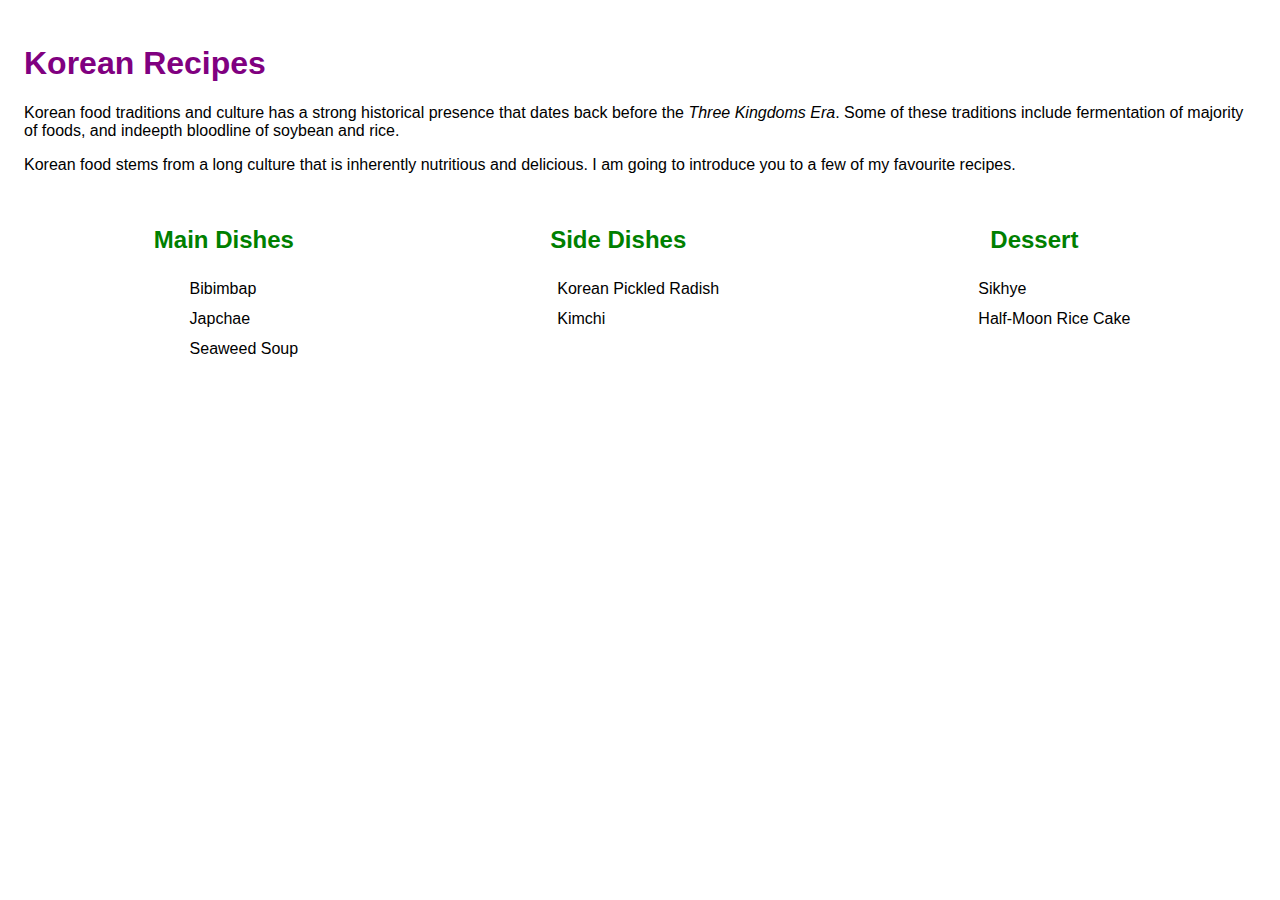
<file: index.html>
<!DOCTYPE html>
<html lang="en">
    <head>
        <meta charset="utf-8">
        <title>Odin Recipes</title>
        <link rel="stylesheet" href="css/style.css">
    </head>

    <body>
        <h1>Korean Recipes</h1>
        <p>
            Korean food traditions and culture has a strong historical presence that dates back before the <em>Three Kingdoms Era</em>. Some of these traditions include fermentation of majority of foods, and indeepth bloodline of soybean and rice. 
        </p>
        <p>
            Korean food stems from a long culture that is inherently nutritious and delicious. I am going to introduce you to a few of my favourite recipes.
        </p>

        <div class="main">
            <div class="dish">
                <h2>Main Dishes</h2>
                <ul>
                    <a href="./recipes/bibimbap.html" target="_blank"><li>Bibimbap</li></a>
                    <a href="./recipes/japchae.html" target="_blank"><li>Japchae</li></a>
                    <a href="./recipes/seaweed.html" target="_blank"><li>Seaweed Soup</li></a>
                </ul>
            </div>

            <div class="dish">
                <h2>Side Dishes</h2>
                <ul>
                    <a href="./recipes/radish.html" target="_blank"><li>Korean Pickled Radish</li></a>
                    <a href="./recipes/kimchi.html" target="_blank"><li>Kimchi</li></a>
                </ul>
            </div>
            
            <div class="dish">
                <h2>Dessert</h2>
                    <ul>
                        <a href="" target="_blank"><li>Sikhye</li></a>
                        <a href="" target="_blank"><li>Half-Moon Rice Cake</li></a>
                    </ul>
            </div>
        

        
        </div>

        
    </body>
</html>
</file>
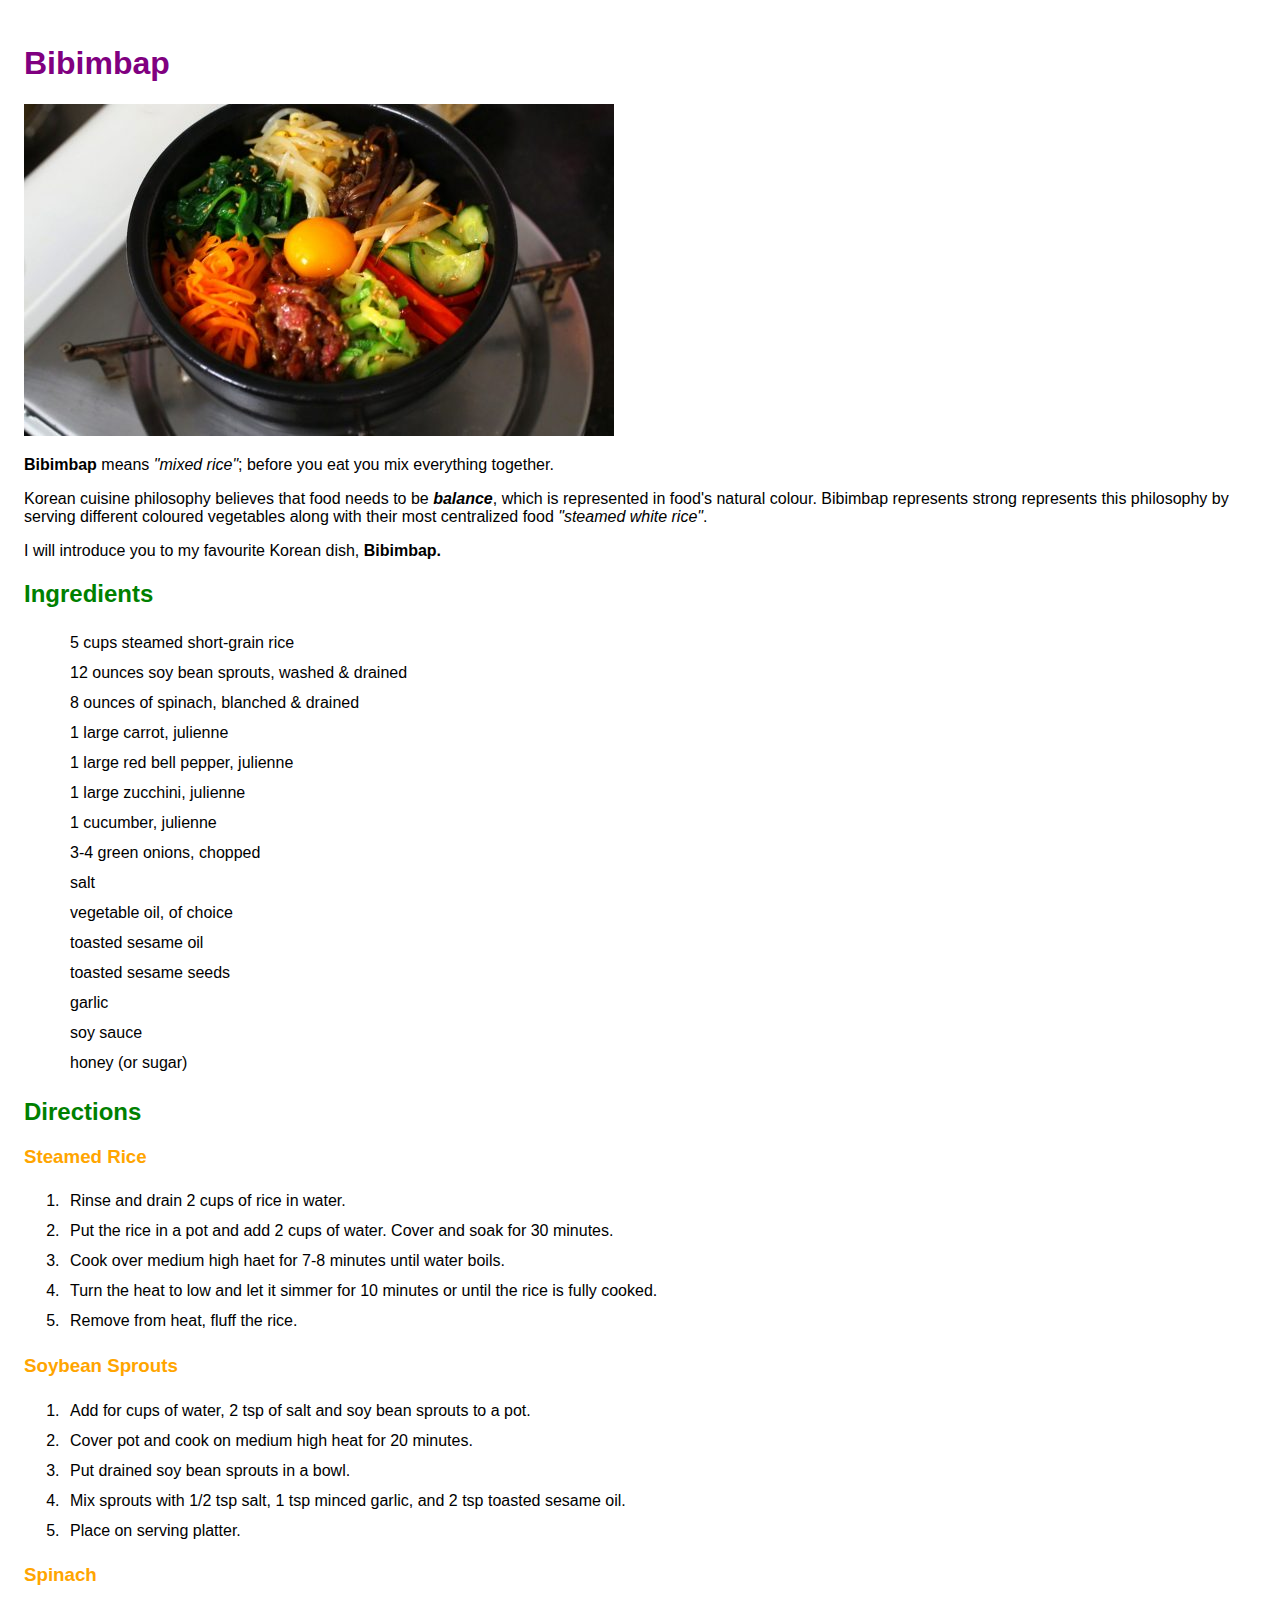
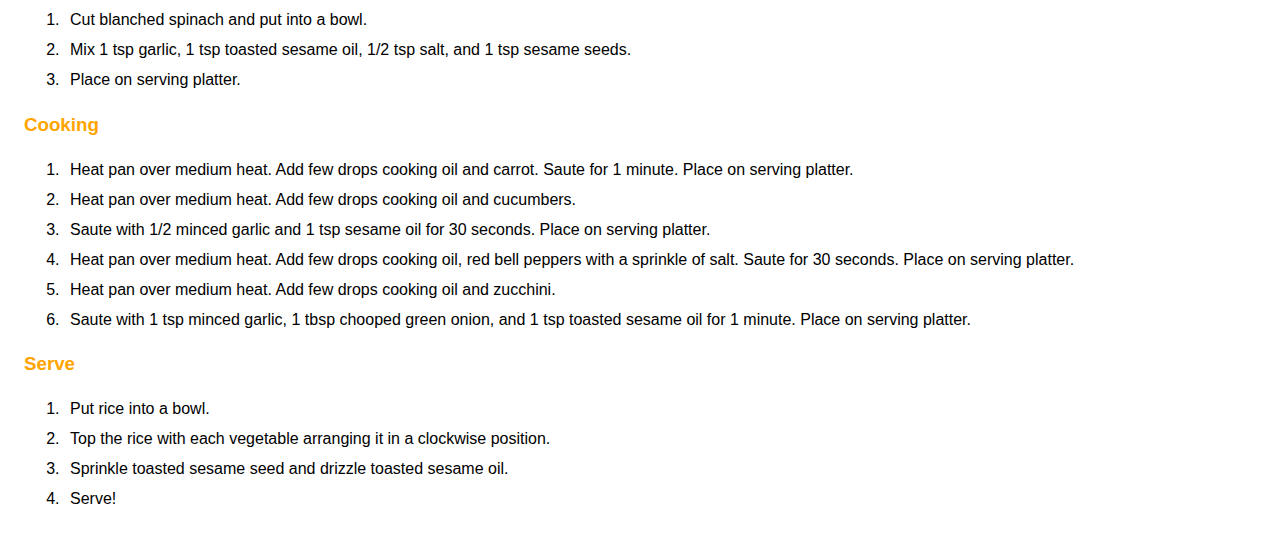
<file: recipes/bibimbap.html>
<!DOCTYPE html>
<html lang="en">
    <head>
        <meta charset="utf-8">
        <title>Bibimbap</title>
        <link rel="stylesheet" href="../css/style.css">
    </head>

    <body>
        <h1>Bibimbap</h1>
        <img src="../img/bibimbap.jpg" alt="Bibimbap">
        
        <p><strong>Bibimbap</strong> means <em>"mixed rice"</em>; before you eat you mix everything together.</p>
        <p>Korean cuisine philosophy believes that food needs to be <strong><em>balance</em></strong>, which is represented in food's natural colour. Bibimbap represents strong represents this philosophy by serving different coloured vegetables along with their most centralized food <em>"steamed white rice"</em>.</p>
        <p>I will introduce you to my favourite Korean dish, <strong>Bibimbap.</strong></p>

        <h2>Ingredients</h2>
        <ul>
            <li>5 cups steamed short-grain rice</li>
            <li>12 ounces soy bean sprouts, washed & drained</li>
            <li>8 ounces of spinach, blanched & drained</li>
            <li>1 large carrot, julienne</li>
            <li>1 large red bell pepper, julienne</li>
            <li>1 large zucchini, julienne</li>
            <li>1 cucumber, julienne</li>
            <li>3-4 green onions, chopped</li>
            <li>salt</li>
            <li>vegetable oil, of choice</li>
            <li>toasted sesame oil</li>
            <li>toasted sesame seeds</li>
            <li>garlic</li>
            <li>soy sauce</li>
            <li>honey (or sugar)</li>
        </ul>

        <h2>Directions</h2>

        <h3>Steamed Rice</h3>
        <ol>
            <li>Rinse and drain 2 cups of rice in water.</li>
            <li>Put the rice in a pot and add 2 cups of water. Cover and soak for 30 minutes.</li>
            <li>Cook over medium high haet for 7-8 minutes until water boils.</li>
            <li>Turn the heat to low and let it simmer for 10 minutes or until the rice is fully cooked.</li>
            <li>Remove from heat, fluff the rice.</li>
        </ol>

        <h3>Soybean Sprouts</h3>
        <ol>
            <li>Add for cups of water, 2 tsp of salt and soy bean sprouts to a pot.</li>
            <li>Cover pot and cook on medium high heat for 20 minutes.</li>
            <li>Put drained soy bean sprouts in a bowl.</li>
            <li>Mix sprouts with 1/2 tsp salt, 1 tsp minced garlic, and 2 tsp toasted sesame oil.</li>
            <li>Place on serving platter.</li>
        </ol>

        <h3>Spinach</h3>
        <ol>
            <li>Cut blanched spinach and put into a bowl.</li>
            <li>Mix 1 tsp garlic, 1 tsp toasted sesame oil, 1/2 tsp salt, and 1 tsp sesame seeds.</li>
            <li>Place on serving platter.</li>
        </ol>

        <h3>Cooking</h3>
        <ol>
            <li>Heat pan over medium heat. Add few drops cooking oil and carrot. Saute for 1 minute. Place on serving platter.</li>
            <li>Heat pan over medium heat. Add few drops cooking oil and cucumbers.</li>
            <li>Saute with 1/2 minced garlic and 1 tsp sesame oil for 30 seconds. Place on serving platter.</li>
            <li>Heat pan over medium heat. Add few drops cooking oil, red bell peppers with a sprinkle of salt. Saute for 30 seconds. Place on serving platter.</li>
            <li>Heat pan over medium heat. Add few drops cooking oil and zucchini.</li>
            <li>Saute with 1 tsp minced garlic, 1 tbsp chooped green onion, and 1 tsp toasted sesame oil for 1 minute. Place on serving platter.</li>
        </ol>

        <h3>Serve</h3>
        <ol>
            <li>Put rice into a bowl.</li>
            <li>Top the rice with each vegetable arranging it in a clockwise position.</li>
            <li>Sprinkle toasted sesame seed and drizzle toasted sesame oil.</li>
            <li>Serve!</li>
        </ol>
    </body>
</html>
</file>
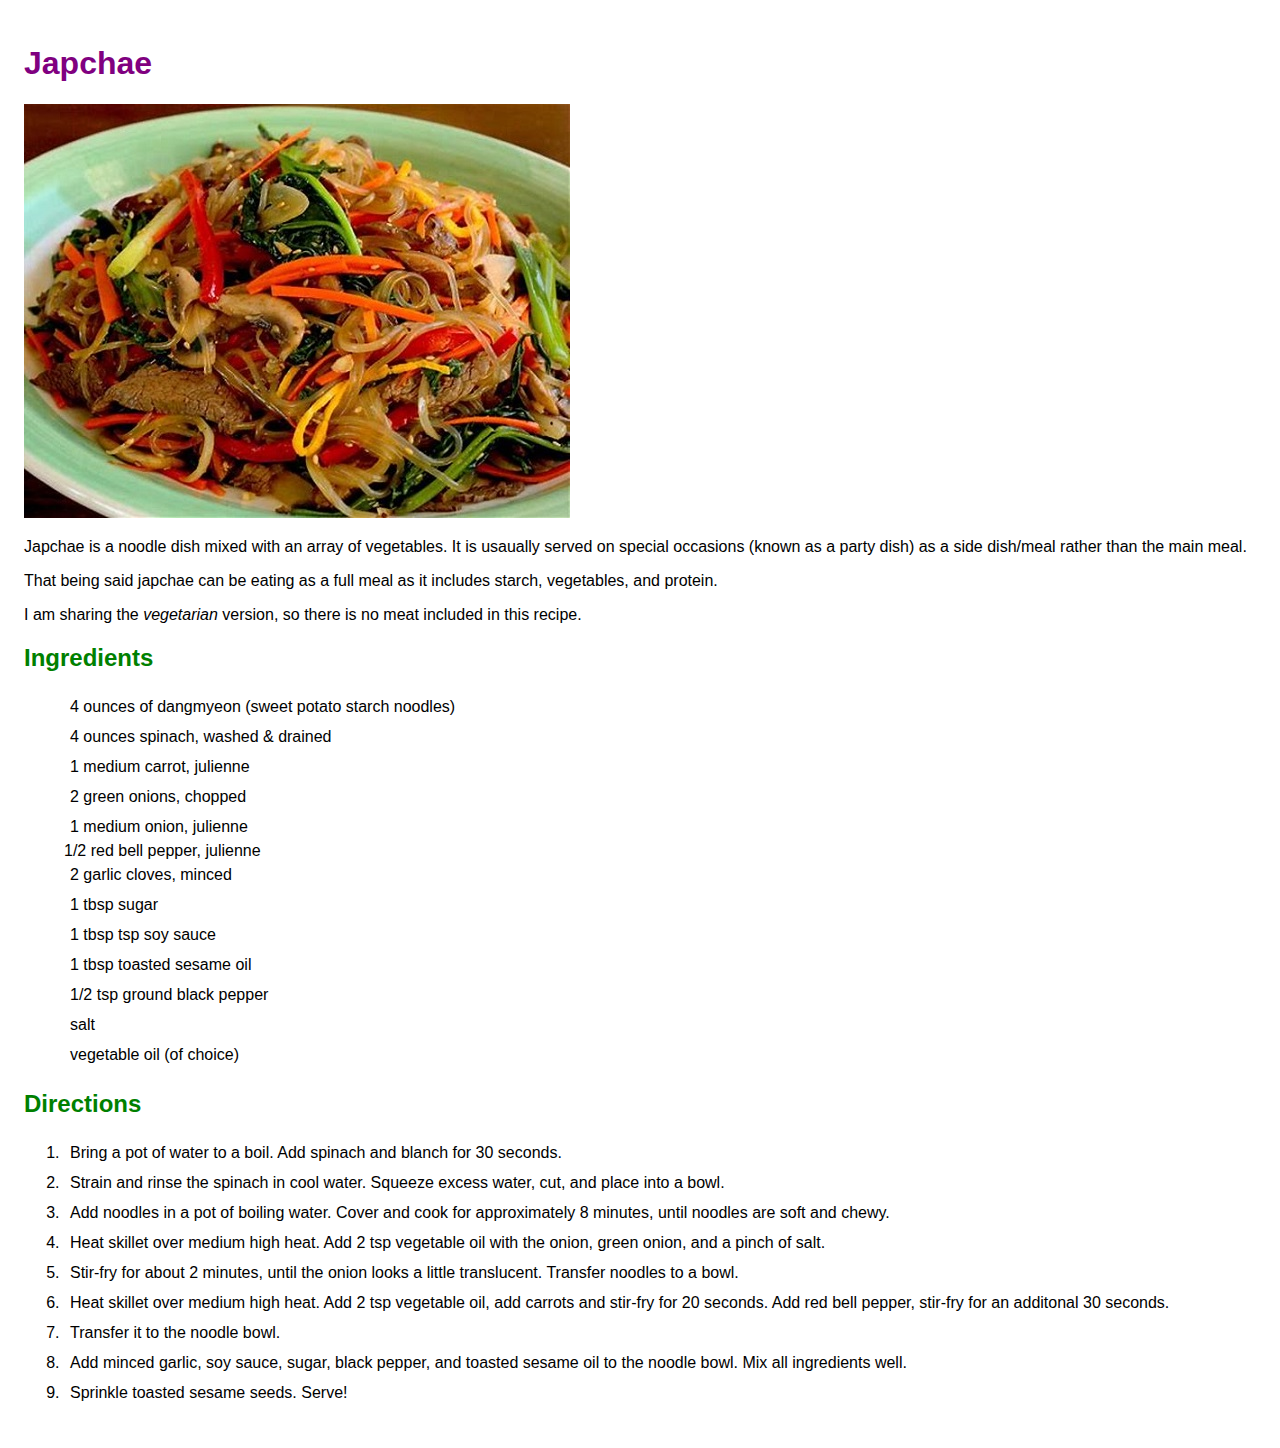
<file: recipes/japchae.html>
<!DOCTYPE html>
<html lang="en">
    <head>
        <meta charset="utf-8">
        <title>Japchae</title>
        <link rel="stylesheet" href="../css/style.css">
    </head>
    <body>
        <h1>Japchae</h1>
        <img src="../img/japchae.jpg">
        <p>Japchae is a noodle dish mixed with an array of vegetables. It is usaually served on special occasions (known as a party dish) as a side dish/meal rather than the main meal.</p>
        <p>That being said japchae can be eating as a full meal as it includes starch, vegetables, and protein.</p>
        <p>I am sharing the <em>vegetarian</em> version, so there is no meat included in this recipe.</p>

        <h2>Ingredients</h2>
        <ul>
            <li>4 ounces of dangmyeon (sweet potato starch noodles)</li>
            <li>4 ounces spinach, washed & drained</li>
            <li>1 medium carrot, julienne</li>
            <li>2 green onions, chopped</li>
            <li>1 medium onion, julienne</li>
            <l1>1/2 red bell pepper, julienne</li>
            <li>2 garlic cloves, minced</li>
            <li>1 tbsp sugar</li>
            <li>1 tbsp tsp soy sauce</li>
            <li>1 tbsp toasted sesame oil</li>
            <li>1/2 tsp ground black pepper</li>
            <li>salt</li>
            <li>vegetable oil (of choice)</li>
        </ul>

        <h2>Directions</h2>
        <ol>
            <li>Bring a pot of water to a boil. Add spinach and blanch for 30 seconds.</li>
            <li>Strain and rinse the spinach in cool water. Squeeze excess water, cut, and place into a bowl.</li>
            <li>Add noodles in a pot of boiling water. Cover and cook for approximately 8 minutes, until noodles are soft and chewy.</li>
            <li>Heat skillet over medium high heat. Add 2 tsp vegetable oil with the onion, green onion, and a pinch of salt.</li>
            <li>Stir-fry for about 2 minutes, until the onion looks a little translucent. Transfer noodles to a bowl.</li>
            <li>Heat skillet over medium high heat. Add 2 tsp vegetable oil, add carrots and stir-fry for 20 seconds. Add red bell pepper, stir-fry for an additonal 30 seconds.</li>
            <li>Transfer it to the noodle bowl.</li>
            <li>Add minced garlic, soy sauce, sugar, black pepper, and toasted sesame oil to the noodle bowl. Mix all ingredients well.</li> 
            <li>Sprinkle toasted sesame seeds. Serve!</li>
        </ol>
    </body>
</html>
</file>
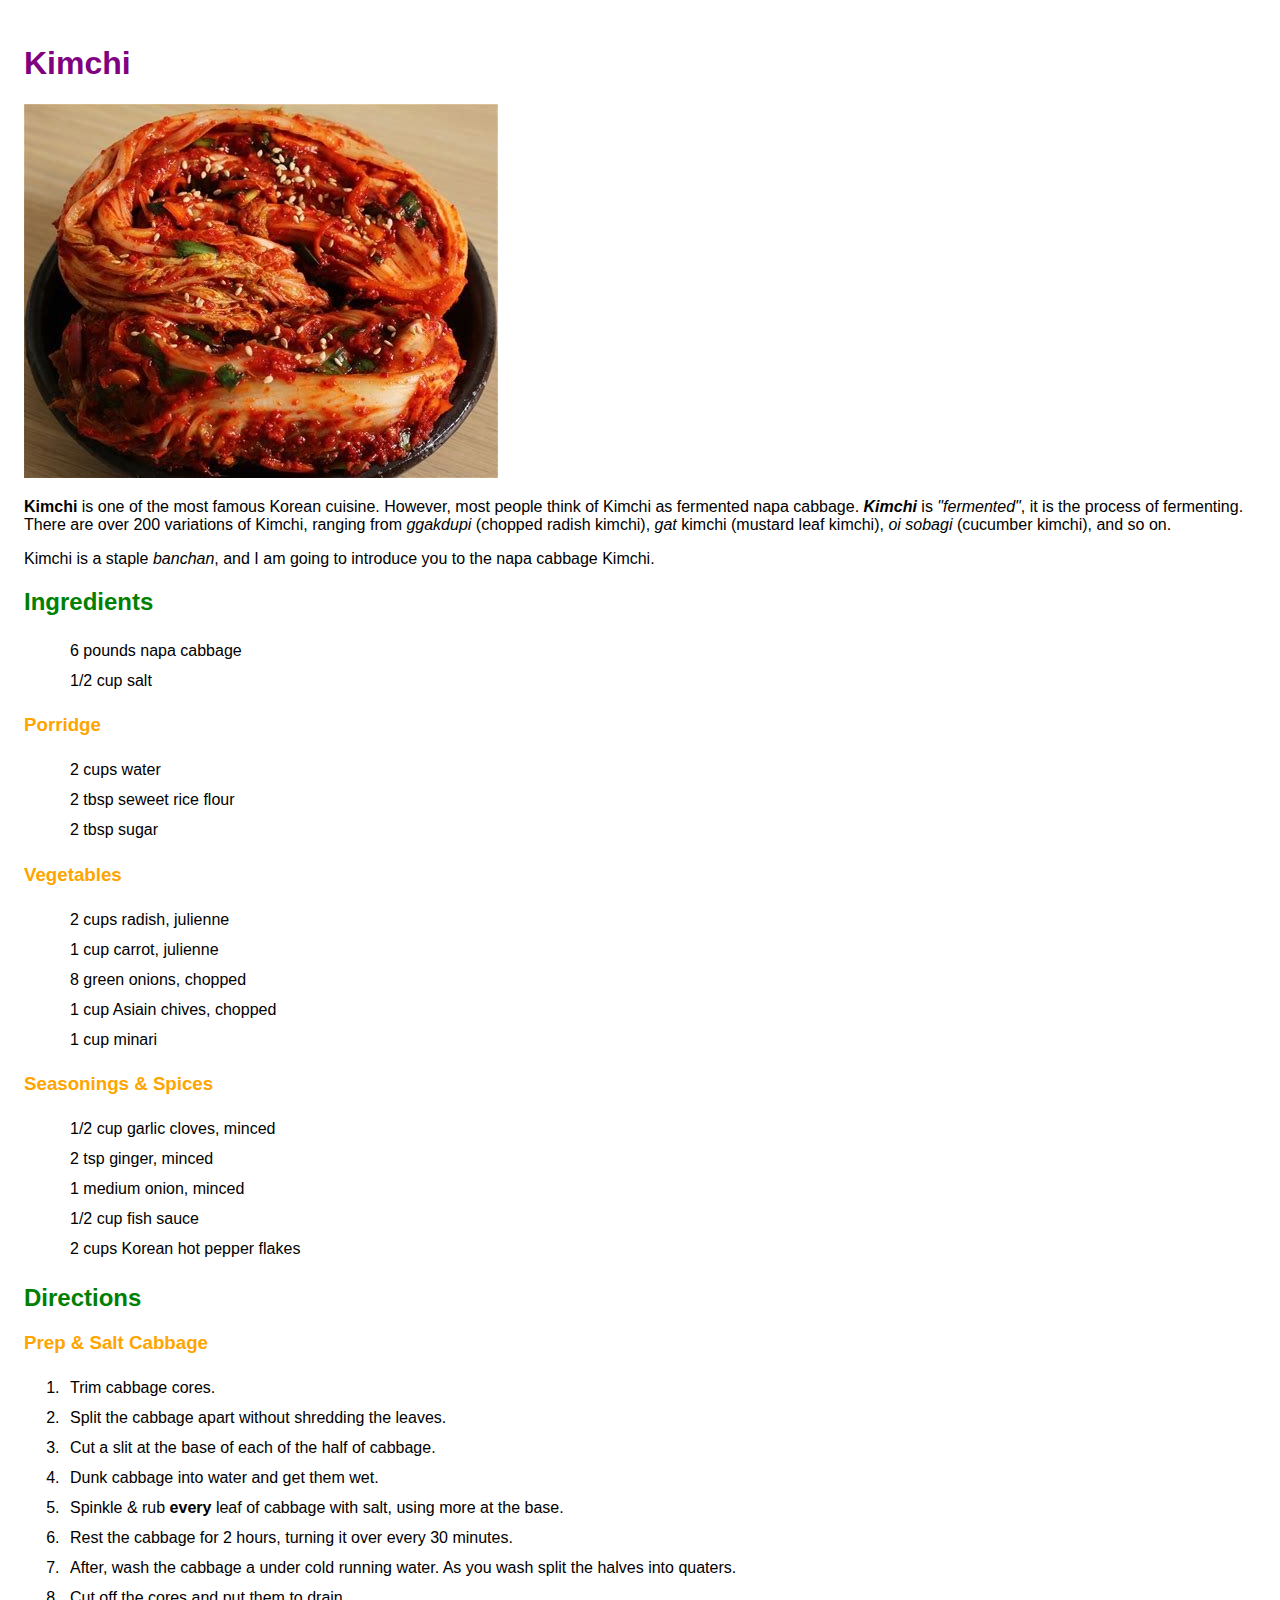
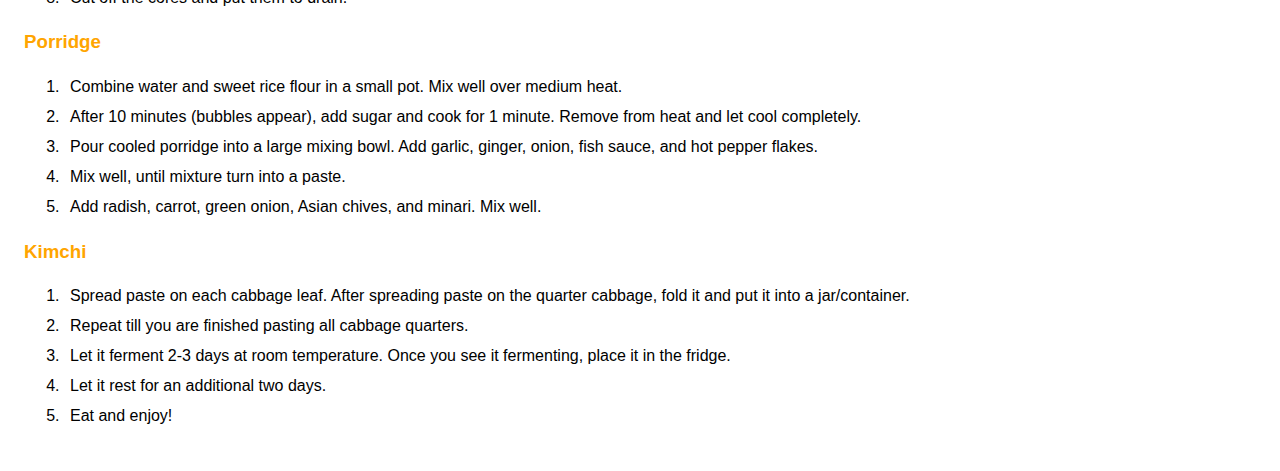
<file: recipes/kimchi.html>
<!DOCTYPE html>
<html lang="en">
    <head>
        <meta charset="uft-8">
        <title>Kimchi</title>
        <link rel="stylesheet" href="../css/style.css">
    </head>
    <body>
        <h1>Kimchi</h1>
        <img src="../img/kimchi.jpg">
        <p><strong>Kimchi</strong> is one of the most famous Korean cuisine. However, most people think of Kimchi as fermented napa cabbage. <strong><em>Kimchi</em></strong> is <em>"fermented"</em>, it is the process of fermenting. There are over 200 variations of Kimchi, ranging from <em>ggakdupi</em> (chopped radish kimchi), <em>gat</em> kimchi (mustard leaf kimchi), <em>oi sobagi</em> (cucumber kimchi), and so on.</p>
        <p>Kimchi is a staple <em>banchan</em>, and I am going to introduce you to the napa cabbage Kimchi.</p>

        <h2>Ingredients</h2>
        <ul>
            <li>6 pounds napa cabbage</li>
            <li>1/2 cup salt</li>
        </ul>

        <h3>Porridge</h3>
        <ul>
            <li>2 cups water</li>
            <li>2 tbsp seweet rice flour</li>
            <li>2 tbsp sugar</li>
        </ul>

        <h3>Vegetables</h3>
        <ul>
            <li>2 cups radish, julienne</li>
            <li>1 cup carrot, julienne</li>
            <li>8 green onions, chopped</li>
            <li>1 cup Asiain chives, chopped</li>
            <li>1 cup minari</li>
        </ul>

        <h3>Seasonings & Spices</h3>
        <ul>
            <li>1/2 cup garlic cloves, minced</li>
            <li>2 tsp ginger, minced</li>
            <li>1 medium onion, minced</li>
            <li>1/2 cup fish sauce</li>
            <li>2 cups Korean hot pepper flakes</li>
        </ul>

        <h2>Directions</h2>
        <h3>Prep & Salt Cabbage</h3>
        <ol>
            <li>Trim cabbage cores.</li>
            <li>Split the cabbage apart without shredding the leaves.</li>
            <li>Cut a slit at the base of each of the half of cabbage.</li>
            <li>Dunk cabbage into water and get them wet.</li>
            <li>Spinkle & rub <strong>every</strong> leaf of cabbage with salt, using more at the base.</li>
            <li>Rest the cabbage for 2 hours, turning it over every 30 minutes.</li>
            <li>After, wash the cabbage a under cold running water. As you wash split the halves into quaters.</li>
            <li>Cut off the cores and put them to drain.</li>
        </ol>

        <h3>Porridge</h3>
        <ol>
            <li>Combine water and sweet rice flour in a small pot. Mix well over medium heat.</li>
            <li>After 10 minutes (bubbles appear), add sugar and cook for 1 minute. Remove from heat and let cool completely.</li>
            <li>Pour cooled porridge into a large mixing bowl. Add garlic, ginger, onion, fish sauce, and hot pepper flakes.</li>
            <li>Mix well, until mixture turn into a paste.</li>
            <li>Add radish, carrot, green onion, Asian chives, and minari. Mix well.</li>
        </ol>

        <h3>Kimchi</h3>
        <ol>
            <li>Spread paste on each cabbage leaf. After spreading paste on the quarter cabbage, fold it and put it into a jar/container.</li>
            <li>Repeat till you are finished pasting all cabbage quarters.</li>
            <li>Let it ferment 2-3 days at room temperature. Once you see it fermenting, place it in the fridge.</li>
            <li>Let it rest for an additional two days.</li>
            <lI>Eat and enjoy!</lI>
        </ol>
    </body>
</html>
</file>
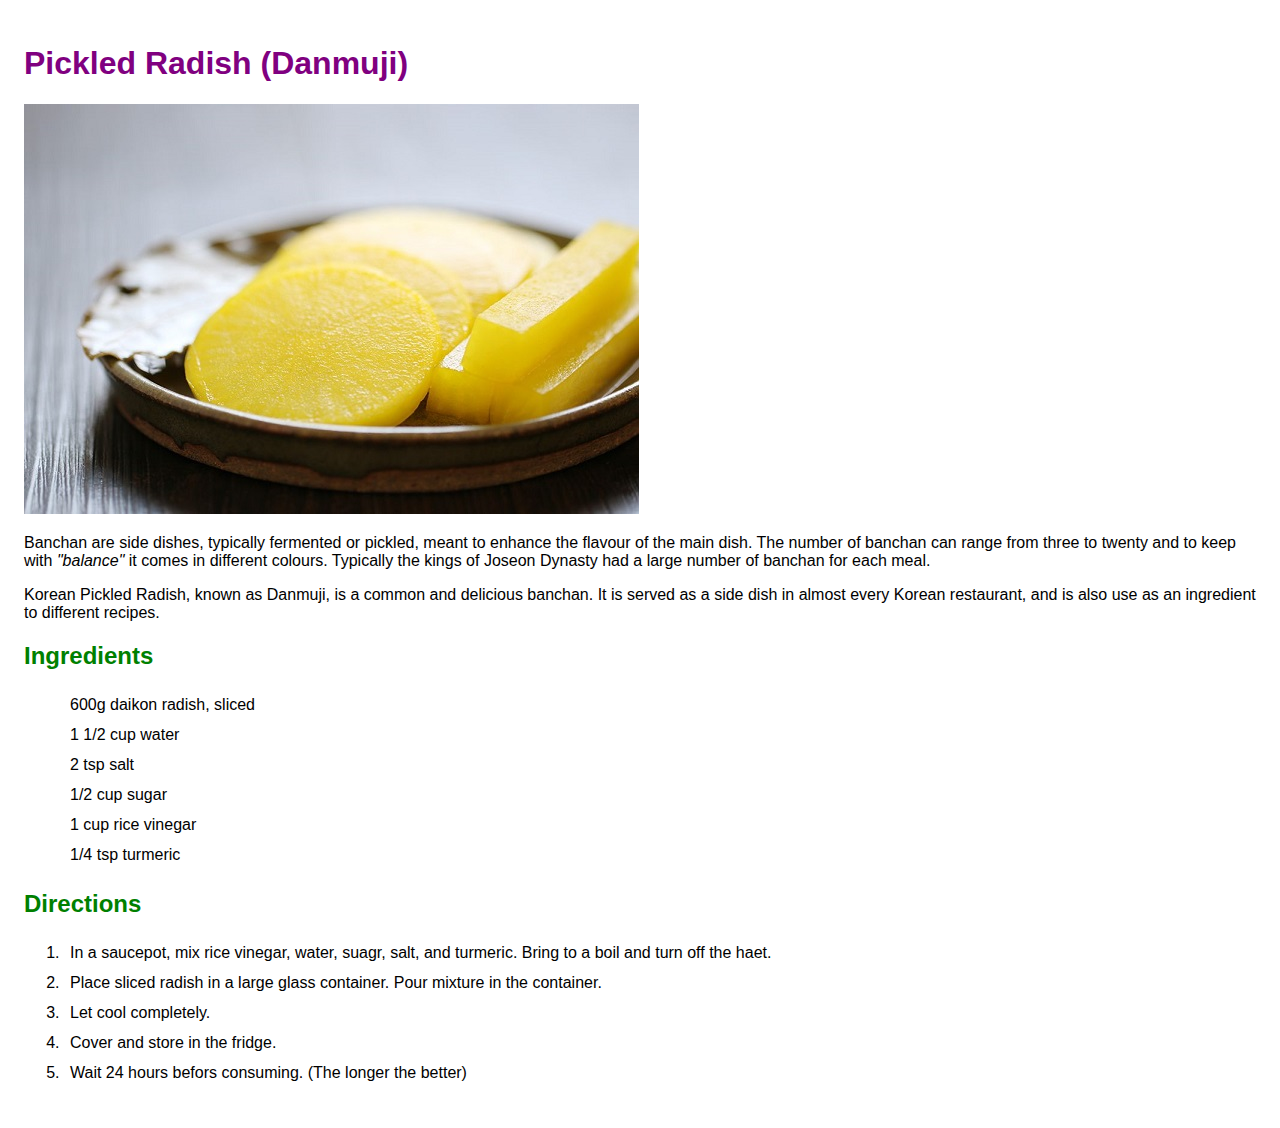
<file: recipes/radish.html>
<!DOCTYPE html>
<html lang="en">
    <head>
        <meta charset="utf=8">
        <title>Pickled Radish</title>
        <link rel="stylesheet" href="../css/style.css">
    </head>
    <body>
        <h1>Pickled Radish (Danmuji)</h1>
        <img src="../img/radish.jpg" alt="Korean Pickled Radish">
        <p>Banchan are side dishes, typically fermented or pickled, meant to enhance the flavour of the main dish. The number of banchan can range from three to twenty and to keep with <em>"balance"</em> it comes in different colours. Typically the kings of Joseon Dynasty had a large number of banchan for each meal.</p>
        <p>Korean Pickled Radish, known as Danmuji, is a common and delicious banchan. It is served as a side dish in almost every Korean restaurant, and is also use as an ingredient to different recipes.</p>

        <h2>Ingredients</h2>
        <ul>
            <li>600g daikon radish, sliced</li>
            <li>1 1/2 cup water</li>
            <li>2 tsp salt</li>
            <li>1/2 cup sugar</li>
            <li>1 cup rice vinegar</li>
            <li>1/4 tsp turmeric</li>
        </ul>

        <h2>Directions</h2>
        <ol>
            <li>In a saucepot, mix rice vinegar, water, suagr, salt, and turmeric. Bring to a boil and turn off the haet.</li>
            <li>Place sliced radish in a large glass container. Pour mixture in the container.</li>
            <li>Let cool completely.</li>
            <li>Cover and store in the fridge.</li>
            <li>Wait 24 hours befors consuming. (The longer the better)</li>
        </ol>
    </body>
</html>
</file>
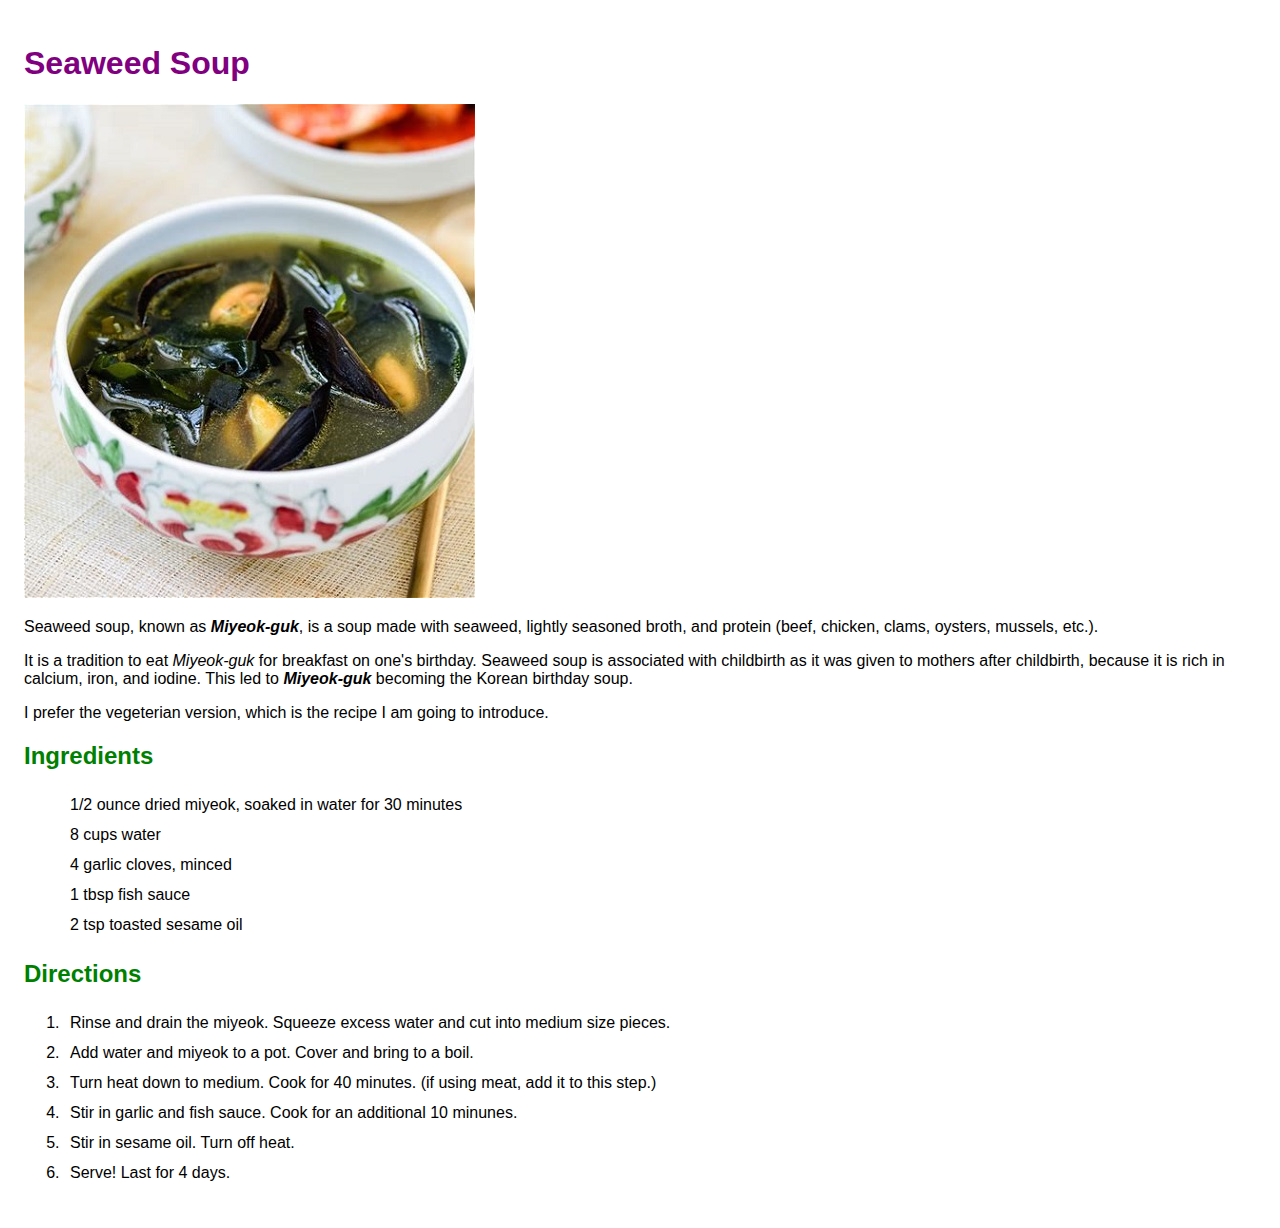
<file: recipes/seaweed.html>
<!DOCTYPE html>
<html lang="en">
    <head>
        <meta charset="utf-8">
        <title>Seaweed Soup</title>
        <link rel="stylesheet" href="../css/style.css">
    </head>
    <body>
        <h1>Seaweed Soup</h1>
        <img src="../img/seaweed.jpg" alt="Miyeok-guk">
        <p>Seaweed soup, known as <strong><em>Miyeok-guk</em></strong>, is a soup made with seaweed, lightly seasoned broth, and protein (beef, chicken, clams, oysters, mussels, etc.).</p>
        <p>It is a tradition to eat <em>Miyeok-guk</em> for breakfast on one's birthday. Seaweed soup is associated with childbirth as it was given to mothers after childbirth, because it is rich in calcium, iron, and iodine. This led to <strong><em>Miyeok-guk</em></strong> becoming the Korean birthday soup.</p>
        <p>I prefer the vegeterian version, which is the recipe I am going to introduce.</p>
    </body>

    <h2>Ingredients</h2>
    <ul>
        <li>1/2 ounce dried miyeok, soaked in water for 30 minutes</li>
        <li>8 cups water</li>
        <li>4 garlic cloves, minced</li>
        <li>1 tbsp fish sauce</li>
        <li>2 tsp toasted sesame oil</li>
    </ul>

    <h2>Directions</h2>
    <ol>
        <li>Rinse and drain the miyeok. Squeeze excess water and cut into medium size pieces.</li>
        <li>Add water and miyeok to a pot. Cover and bring to a boil.</li>
        <li>Turn heat down to medium. Cook for 40 minutes. (if using meat, add it to this step.)</li>
        <li>Stir in garlic and fish sauce. Cook for an additional 10 minunes.</li>
        <li>Stir in sesame oil. Turn off heat.</li>
        <li>Serve! Last for 4 days.</li>
    </ol>
</html>
</file>
<file: css/style.css>
body {
    font-family: 'Lucida Sans', 'Lucida Sans Regular', 'Lucida Grande', 'Lucida Sans Unicode', Geneva, Verdana, sans-serif;
    padding: 16px;
}


h1 {
    font-family: Verdana, Geneva, Tahoma, sans-serif;
    color: purple;
}

h2 {
    font-family: Verdana, Geneva, Tahoma, sans-serif;
    color: green;
}

h3 {
    font-family: Verdana, Geneva, Tahoma, sans-serif;
    color: orange;
}

a {
    text-decoration: none;
    color: black;
}

ul {
    list-style: none;
    margin: 0;
}

li {
    padding: 6px;
} 

.main {
    display: flex;
    justify-content: space-around;
    padding: 16px;
}

.dish {
    display: flex;
    flex-direction: column;
    align-items: center;
}
</file>
